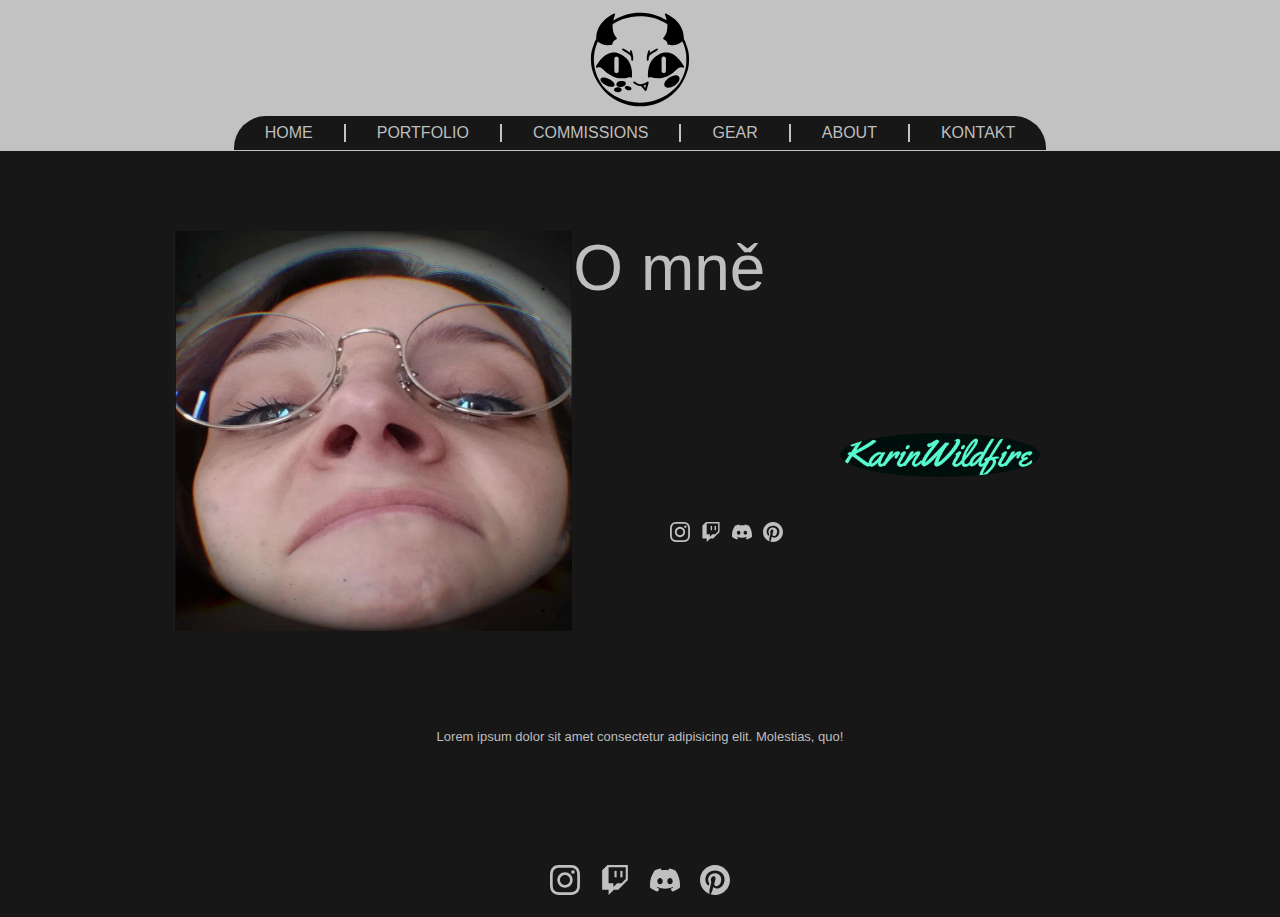
<file: test.html>
<!DOCTYPE html>
        <html lang="cs">
        <head>
        <title>Evil time about</title>
        <meta name="description" content="About KarinWildfire">
        <meta charset="UTF-8">
        <meta name="viewport" content="width=device-width, initial-scale=1.0">
        <link rel="stylesheet" href="/css/style.css">
        <link rel="stylesheet" href="/css/header.css">
        <link rel="stylesheet" href="/css/footer.css">
        </head>

        <body>
        <header class="main-header">
                <h1 class="title" s>
                    <object data="Images/Logos/Logo.svg" width="100" height="100"></object>        
                </h1>
            <nav class="header-nav">
                    <ul>
                            <li><a href="index.html">HOME</a></li> 
                            <li><a href="portfolio.html">PORTFOLIO</a></li> 
                            <li><a href="portfolio.html">COMMISSIONS</a></li>
                            <li><a href="portfolio.html">GEAR</a></li>  
                            <li><a href="about.html">ABOUT</a></li> 
                            <li><a href="portfolio.html">KONTAKT</a></li> 
                    </ul>
                </nav>
        </header>
        <section class="content ">
            <div class="grid-container">
                <div class="grid-item selfie">
                    <img class="aboutimage" src="Images/Selfie.png" alt="Selfie fotka pepík">
                </div>
                <div class="grid-item about">
                    O mně
                </div>
                <div class="grid-item sign">
                    <img class="podpis" src="Images/podpis.png" alt="Podpis">    
                </div>
                <div class="grid-item grid-item-4 socky">
                    <ul>
                        <li>
                            <a href="https://www.instagram.com/karin.wildfire/" target="_blank">
                                <img class="socky-logos" src="Images/Logos/instagram.svg" alt="Instagram" >  
                            </a>
                        </li>
                        <li>
                            <a href="https://www.twitch.tv/karinwildfire" target="_blank">
                                <img class="socky-logos" src="Images/Logos/twitch.svg" alt="Twitch">  
                            </a>
                        </li>
                        <li>
                            <a href="https://discord.com/invite/HxRTkFCUuC" target="_blank">
                                <img class="socky-logos" src="Images/Logos/discord.svg" alt="Discord" >       
                                
                            </a>
                        </li>
                        <li>
                            <a href="https://pinterest.com/karinwildfire/" target="_blank">
                                <img class="socky-logos" src="Images/Logos/pinterest.svg" alt="Pinterest" >  
                            </a>
                        </li>
                    </ul>
                </div>
                <div class="grid-item tester">
                    <p class="aboutme"> Lorem ipsum dolor sit amet consectetur adipisicing elit. Molestias, quo!</p>
                </div>
            </div>
                
        </section>

        <footer class="main-footer">
        <nav class="footer-nav">
            <ul>
                <li>
                    <a href="https://www.instagram.com/karin.wildfire/" target="_blank">
                        <img class="footer-logos" src="Images/Logos/instagram.svg" alt="Instagram" >  
                    </a>
                </li>
                <li>
                    <a href="https://www.twitch.tv/karinwildfire" target="_blank">
                        <img class="footer-logos" src="Images/Logos/twitch.svg" alt="Twitch">  
                    </a>
                </li>
                <li>
                    <a href="https://discord.com/invite/HxRTkFCUuC" target="_blank">
                        <img class="footer-logos" src="Images/Logos/discord.svg" alt="Discord" >       
                        
                    </a>
                </li>
                <li>
                    <a href="https://pinterest.com/karinwildfire/" target="_blank">
                        <img class="footer-logos" src="Images/Logos/pinterest.svg" alt="Pinterest" >  
                    </a>
                </li>
            </ul>
        </nav>
        </footer>
        </body>
        </html>
</file>
<file: css/style.css>
@import url('https://fonts.googleapis.com/css2?family=Caveat:wght@400;500;600;700&family=Italianno&family=Lora&family=Yellowtail&display=swap');

:root {
  --body:rgb(23, 23, 23);
  --footer: rgba(64,64,64,1);
  --header: rgb(194, 194, 194);
  --block: rgb(190, 190, 190);
}

* {
  box-sizing: content-box;
  font-family: Arial, Helvetica, sans-serif;
  font-size:medium;
  color:var(--block);
  /* border:solid black 2px; */
  }

html,body{
  margin: 0;
  padding: 0;
  min-width: 900px;
  max-width: auto; 
}

body{
  background-color:var(--body);
  min-height: 100vh;
  display: flex;
  flex-direction: column;

}

.aboutimage{
  height: 400px;
  width:400px;
  border-radius:0;
}
.content{
  padding: 5em 0 0;
  margin: 0 0 0;
  /* border: solid black 10px;  */
  display: flex;
  flex-direction: column;
  justify-content: center;
  align-items:center;
  min-width: 900px;
  height:auto;
}

.grid-container{
  gap:0px 0px;
  display:grid;
  grid-template-columns: 3fr 2fr 2fr; 
  grid-template-rows: 1fr 1fr 1fr;
  justify-items: stretch; 
  align-items: stretch;
  /* border:solid pink 10px; */
}

.selfie{
  grid-area: 1 / 1 / 3 / 2;
  /* border:2px solid pink; */
}

.about{
  grid-area: 1 / 2 / 1 / 4; 
  /* border:2px solid pink;
  background-color: blue; */
  font-size: 4em;
}

.sign{
  grid-area: 2 / 4 / 2 / 3;
  /* border:2px solid pink;
  background-color: green; */
}

.grid-item-4{
  grid-area: 2 / 2 / 2 / 3;
  align-self: center;
  justify-self: center;
}

.tester{
  grid-area: 3 / 1 / 4 / 4; 
  align-self: center;
  justify-self: center;
}
.aboutme{
  font-size: small;
}

.pipik{
  width: 400px;
  height: auto;
}

.podpis{
  height: auto;
  width:200px;
  margin:0 0 0;
  padding:0 0 0;
  border-radius: 50%;
  border-color: grey;
}
.socky-logos{
  width:20px;
  height:auto;
  filter: invert(84%) sepia(16%) saturate(0%) hue-rotate(145deg) brightness(89%) contrast(93%);
}

.footer-logos{
  width:30px;
  height: auto;
  filter: invert(84%) sepia(16%) saturate(0%) hue-rotate(145deg) brightness(89%) contrast(93%);
}

.socky li {
  display:inline ;
}

.socky a {
  margin: 0 0.2em 0 ;
  padding: 0 0 0 ;
  text-decoration: none;
}
</file>
<file: css/header.css>
.main-header{
    display:flex;
    flex-direction: column;
    border: solid yellow 0px;
    background-color:var(--header);
    margin: 0 0 0;
    padding: 0 0 0;
    border-bottom: solid var(--header) 1px;
  }
  
  .title {
    display:flex;
    align-self: center;
    margin: 0.5em 0 0.5em;
    padding:0 0 0;
  }
  
  .header-nav {
    display: flex;
    justify-content: center;
    margin: 0 0 0;
  }
  .header-nav ul {
    display:flex;
    flex-direction: row;
    justify-content: center;
    margin: 0 0 0;
    padding: 0.5em 0 0.5em;
    /* border: solid pink 10px; */
    max-width: auto;
    background-color: var(--body);
    border-top-left-radius: 2em;
    border-top-right-radius: 2em;
  }
  
  .header-nav li {
    display: inline-block;
    border-right: solid var(--header) 2px;

  }
  .header-nav li:last-child{
    border: 0px;
  }
  
  .header-nav a {
    margin: 0 1.5em 0 ;
    padding: 0 0 0 ;
    font-size: 1em;    text-decoration: none;
    border: 0.45em solid var(--body);
  }
  
  .header-nav a:hover {
    border-bottom: 0.45em solid var(--header);
  
  }
</file>
<file: css/footer.css>
.main-footer{
    display:flex;
    background-color: var(--body);
    flex-direction: column;
    margin-top:auto;
    /* border-top: solid 10px pink; */
  }
 
.footer-nav {
    display: flex;
    justify-content: center;
    margin: 0 0 0;
    padding: 0.5em 0 0.5em;
  }
.footer-nav ul {
    display:flex;
    flex-direction: row;
    justify-content: center;
    margin: 0 0 0;
    padding: 10px 0 0;
    max-width: auto;
  }
  
.footer-nav li {
    display: inline-block;
    border: 10px solid var(--body);

  }

.footer-nav li:hover{
    border-bottom: 10px solid var(--header);
    
}
</file>
